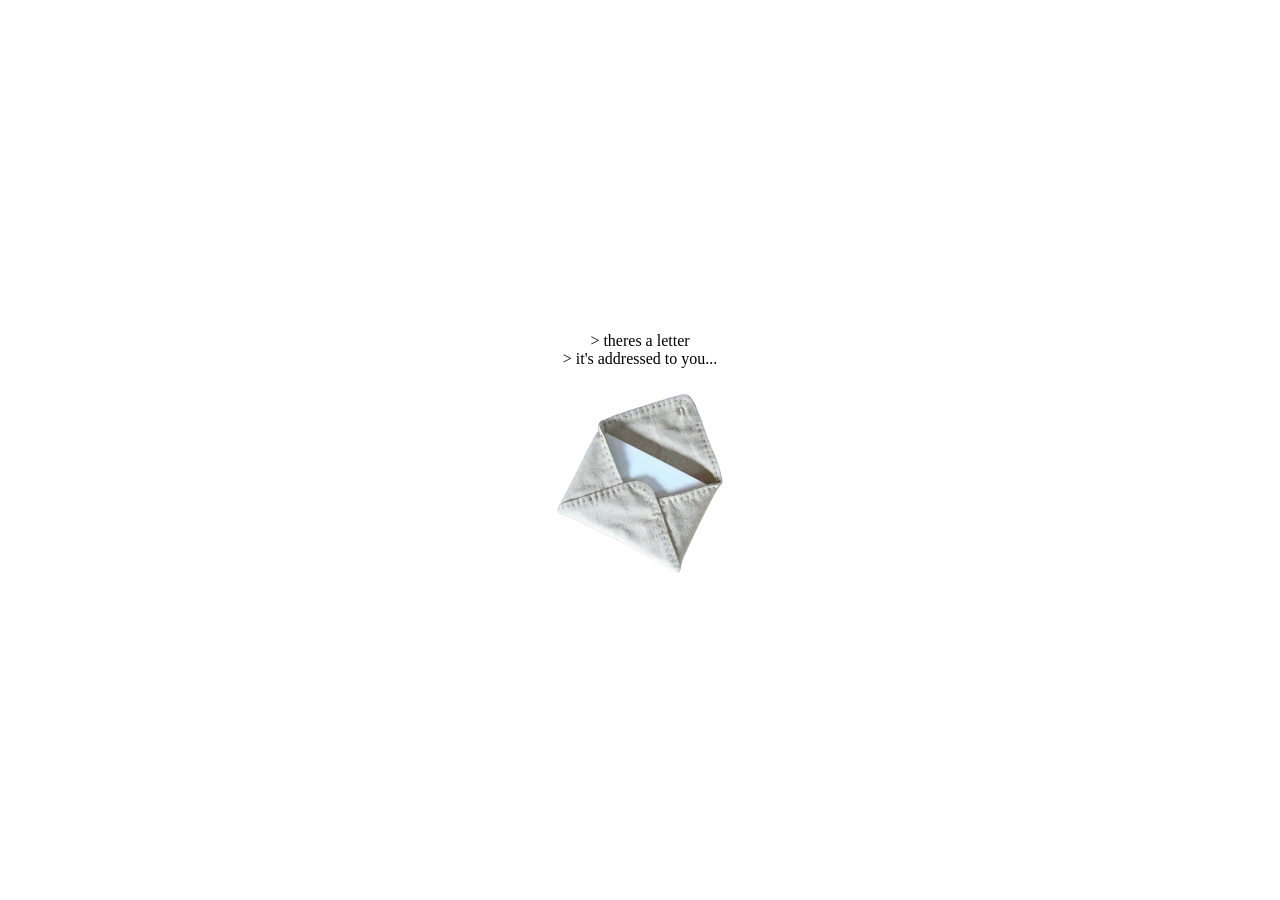
<file: index.html>
<!DOCTYPE html>
<html lang="en">
  <head>
    <meta charset="UTF-8">
    <meta name="viewport" content="width=device-width, initial-scale=1">
    <title>for jess</title>
    <link href="style.css" rel="stylesheet"> 
  </head>
  <body>
    <div id="main">
     <p>> theres a letter <br>> it's addressed to you...<br></p>
     <a href="love.html">
     <img title="open me!" id="letter" src="graphics/letter.png"> 
     </a>
    </div>
  </body>
</html>
</file>
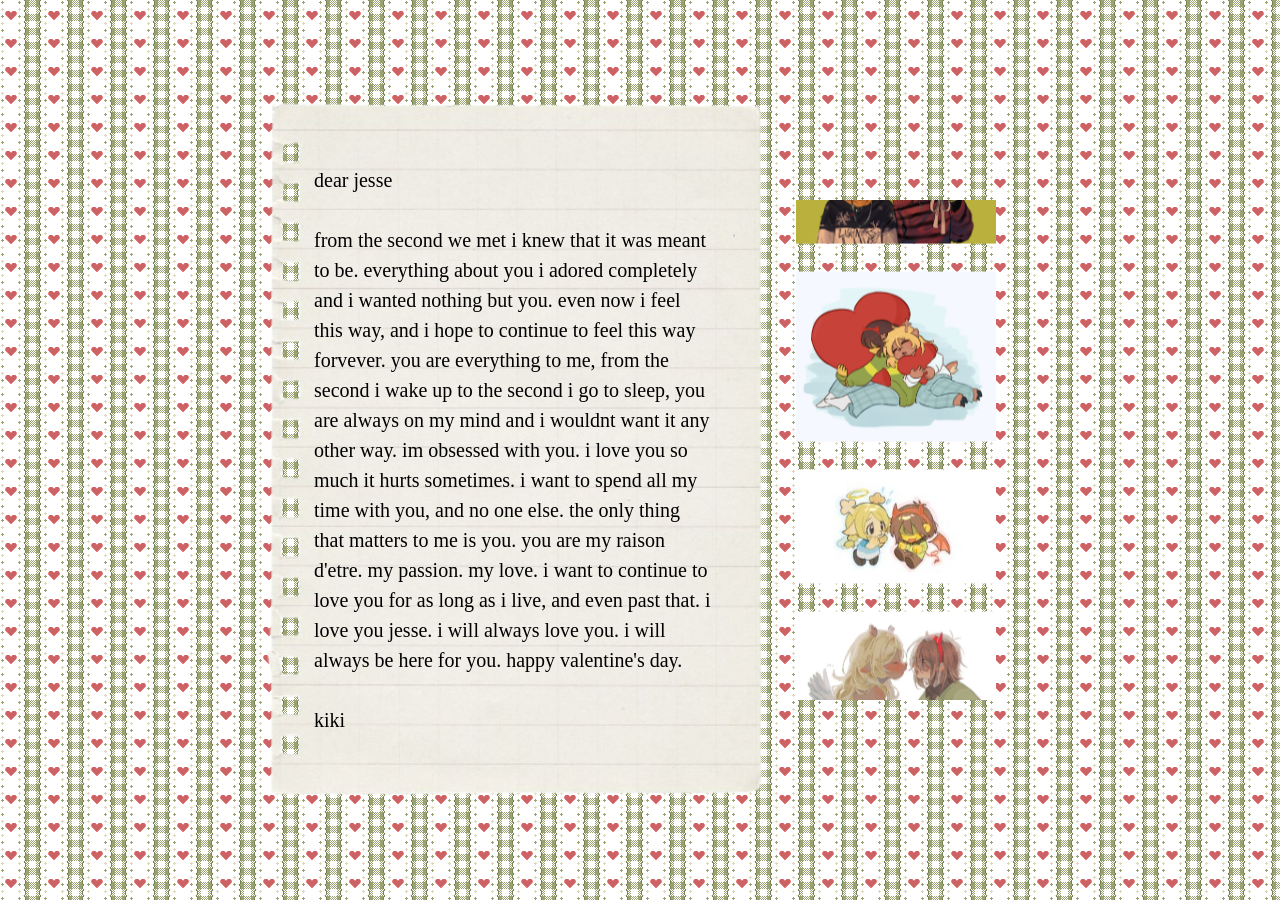
<file: love.html>
<!DOCTYPE html>
<html lang="en">
<head>
    <meta charset="UTF-8">
    <meta name="viewport" content="width=device-width, initial-scale=1.0">
    <title><3</title> 
    <link href="heart.css" rel="stylesheet">
    <script type="text/javascript">
// <![CDATA[
var colours=new Array('#f00', '#f06', '#f0f', '#f6f', '#f39', '#f9c'); // colours of the hearts
var minisize=16; // smallest size of hearts in pixels
var maxisize=28; // biggest size of hearts in pixels
var hearts=66; // maximum number of hearts on screen
var over_or_under="over"; // set to "over" for hearts to always be on top, or "under" to allow them to float behind other objects

/*****************************
*JavaScript Love Heart Cursor*
*  (c)2013+ mf2fm web-design *
*   http://www.mf2fm.com/rv  *
*  DON'T EDIT BELOW THIS BOX *
*****************************/
var x=ox=400;
var y=oy=300;
var swide=800;
var shigh=600;
var sleft=sdown=0;
var herz=new Array();
var herzx=new Array();
var herzy=new Array();
var herzs=new Array();
var kiss=false;

if (typeof('addRVLoadEvent')!='function') function addRVLoadEvent(funky) {
  var oldonload=window.onload;
  if (typeof(oldonload)!='function') window.onload=funky;
  else window.onload=function() {
    if (oldonload) oldonload();
    funky();
  }
}

addRVLoadEvent(mwah);

function mwah() { if (document.getElementById) {
  var i, heart;
  for (i=0; i<hearts; i++) {
    heart=createDiv("auto", "auto");
    heart.style.visibility="hidden";
	heart.style.zIndex=(over_or_under=="over")?"1001":"0";
    heart.style.color=colours[i%colours.length];
	heart.style.pointerEvents="none";
    if (navigator.appName=="Microsoft Internet Explorer") heart.style.filter="alpha(opacity=75)";
    else heart.style.opacity=0.75;
    heart.appendChild(document.createTextNode(String.fromCharCode(9829)));
    document.body.appendChild(heart);
    herz[i]=heart;
	herzy[i]=false;
  }
  set_scroll();
  set_width();
  herzle();
}}

function herzle() {
  var c;
  if (Math.abs(x-ox)>1 || Math.abs(y-oy)>1) {
    ox=x;
    oy=y;
    for (c=0; c<hearts; c++) if (herzy[c]===false) {
	  herz[c].firstChild.nodeValue=String.fromCharCode(9829);
      herz[c].style.left=(herzx[c]=x-minisize/2)+"px";
      herz[c].style.top=(herzy[c]=y-minisize)+"px";
      herz[c].style.fontSize=minisize+"px";
	  herz[c].style.fontWeight='normal';
      herz[c].style.visibility='visible';
      herzs[c]=minisize;
      break;
    }
  }
  for (c=0; c<hearts; c++) if (herzy[c]!==false) blow_me_a_kiss(c);
  setTimeout("herzle()", 40);
}

document.onmousedown=pucker;
document.onmouseup=function(){clearTimeout(kiss);};

function pucker() {
  ox=-1;
  oy=-1;
  kiss=setTimeout('pucker()', 100);
}

function blow_me_a_kiss(i) {
  herzy[i]-=herzs[i]/minisize+i%2;
  herzx[i]+=(i%5-2)/5;
  if (herzy[i]<sdown-herzs[i] || herzx[i]<sleft-herzs[i] || herzx[i]>sleft+swide-herzs[i]) {
    herz[i].style.visibility="hidden";
    herzy[i]=false;
  }
  else if (herzs[i]>minisize+2 && Math.random()<.5/hearts) break_my_heart(i);
  else {
    if (Math.random()<maxisize/herzy[i] && herzs[i]<maxisize) herz[i].style.fontSize=(++herzs[i])+"px";
    herz[i].style.top=herzy[i]+"px";
    herz[i].style.left=herzx[i]+"px";
  }
}

function break_my_heart(i) {
  var t;
  herz[i].firstChild.nodeValue=String.fromCharCode(9676);
  herz[i].style.fontWeight='bold';
  herzy[i]=false;
  for (t=herzs[i]; t<=maxisize; t++) setTimeout('herz['+i+'].style.fontSize="'+t+'px"', 60*(t-herzs[i]));
  setTimeout('herz['+i+'].style.visibility="hidden";', 60*(t-herzs[i]));
}

document.onmousemove=mouse;
function mouse(e) {
  if (e) {
    y=e.pageY;
    x=e.pageX;
  }
  else {
    set_scroll();
    y=event.y+sdown;
    x=event.x+sleft;
  }
}

window.onresize=set_width;
function set_width() {
  var sw_min=999999;
  var sh_min=999999;
  if (document.documentElement && document.documentElement.clientWidth) {
    if (document.documentElement.clientWidth>0) sw_min=document.documentElement.clientWidth;
    if (document.documentElement.clientHeight>0) sh_min=document.documentElement.clientHeight;
  }
  if (typeof(self.innerWidth)=='number' && self.innerWidth) {
    if (self.innerWidth>0 && self.innerWidth<sw_min) sw_min=self.innerWidth;
    if (self.innerHeight>0 && self.innerHeight<sh_min) sh_min=self.innerHeight;
  }
  if (document.body.clientWidth) {
    if (document.body.clientWidth>0 && document.body.clientWidth<sw_min) sw_min=document.body.clientWidth;
    if (document.body.clientHeight>0 && document.body.clientHeight<sh_min) sh_min=document.body.clientHeight;
  }
  if (sw_min==999999 || sh_min==999999) {
    sw_min=800;
    sh_min=600;
  }
  swide=sw_min;
  shigh=sh_min;
}

window.onscroll=set_scroll;
function set_scroll() {
  if (typeof(self.pageYOffset)=='number') {
    sdown=self.pageYOffset;
    sleft=self.pageXOffset;
  }
  else if (document.body && (document.body.scrollTop || document.body.scrollLeft)) {
    sdown=document.body.scrollTop;
    sleft=document.body.scrollLeft;
  }
  else if (document.documentElement && (document.documentElement.scrollTop || document.documentElement.scrollLeft)) {
    sleft=document.documentElement.scrollLeft;
    sdown=document.documentElement.scrollTop;
  }
  else {
    sdown=0;
    sleft=0;
  }
}

function createDiv(height, width) {
  var div=document.createElement("div");
  div.style.position="absolute";
  div.style.height=height;
  div.style.width=width;
  div.style.overflow="hidden";
  div.style.backgroundColor="transparent";
  return (div);
}
// ]]>
</script>
</head>
<body>
   <div id="letter">
    <img id="pape" src="graphics/pape.png">
    <div id="paragraph">
        <p>dear jesse<br><br>
            from the second we met i knew that it was meant to be. 
            everything about you i adored completely and i wanted nothing but you. 
            even now i feel this way, and i hope to continue to feel this way forvever. you are everything to me, 
            from the second i wake up to the second i go to sleep, you are always on my mind and i wouldnt want it any other way. im obsessed with you. i love you so much it hurts sometimes. 
            i want to spend all my time with you, and no one else. the only thing that matters to me is you. 
            you are my raison d'etre. my passion. my love. i want to continue to love you for as long as i live, and even past that. 
            i love you jesse. i will always love you. i will always be here for you. happy valentine's day.<br><br> kiki</p>
    </div>
   </div>
  <div id="slideshow">
    <marquee width="60%" direction="down" height="600px">
        <img src="graphics/hehe.jpg" width="200"><br>
        <img src="graphics/zzz.jpg" width="200"><br>
        <img src="graphics/angeldevil.jpg" width="200"><br>
        <img src="graphics/ahh.jpg" width="200"><br>
        <img src="graphics/piano.jpg" width="200"><br>
        <img src="graphics/tug.jpg" width="200">
        <img src="graphics/getit.jpg" width="200">
        <img src="graphics/hehe.jpg" width="200">
        <img src="graphics/nurse.jpg" width="200">
        <img src="graphics/pfp.jpg" width="200">
        <img src="graphics/pianoo.jpg" width="200">
</marquee>
  </div> 
</body>
</html>
</file>
<file: style.css>
@font-face {
src: url(https://dl.dropbox.com/s/1479f8x52y3z5u4/rainyhearts.ttf);
font-family: "hearts";
}

body {
    justify-content: center;
    align-items: center;
    display: flex;
    min-height: 100vh;
    margin: 0;
}

#main {
    height: auto;
    width: 300px;
    padding: 40px;
    background-color: white;
    flex-direction: column;
    justify-content: center;
    align-items: center;
    text-align: center;
}

p{
    text-align: center;
    font-family: "hearts";
}

#letter {
    height: auto;
    width: 200px;
    display: block;
    margin: 0 auto;
}
</file>
<file: heart.css>
body {
    background-image: url(graphics/na01-bg-heart.gif);
    display: flex;
    justify-content: center;
    align-items: center;
    min-height: 100vh;
    margin: 0;
    gap: 2em;
}
@font-face {
src: url(https://dl.dropbox.com/s/1479f8x52y3z5u4/rainyhearts.ttf);
font-family: "hearts";
}
#letter, #slideshow {
    display: flex;
    flex-direction: column;
    align-items: center;
    position: relative;
}

#pape {
    width: 500px;
    height: auto;
}

#paragraph {
    position: absolute;
    top: 50%;
    left: 50%;
    transform: translate(-50%, -50%);
}

#slideshow img {
    display: block;
    margin-bottom: 10px;
}

marquee {
    width: 220px;
    height: 500px;
}

.mySlides {
    display: none;
    width: 100%;
}

p {
    font-family: hearts;
    font-size: 20px;
   line-height: 1.5; 
   width: 400px;
}
</file>
